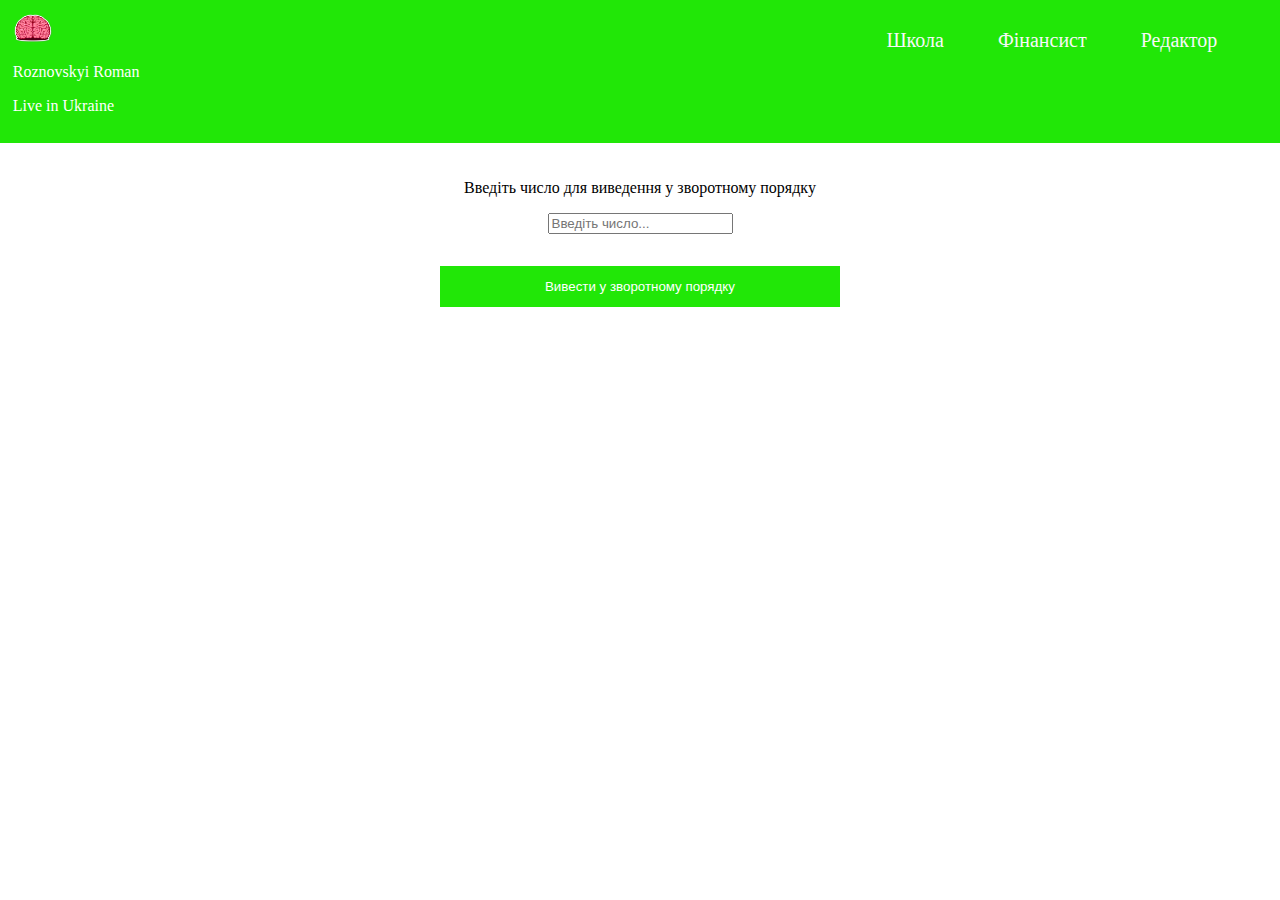
<file: index.html>
<!DOCTYPE html>
<html lang="en">
<head>
    <meta charset="UTF-8">
    <meta name="viewport" content="width=device-width, initial-scale=1.0">
    <title>Document</title>
    <link rel="stylesheet" href="lab1.css">
</head>
<body>
<header>
    <div class="logo-container" onmouseover="showAuthorInfo()" onmouseout="hideAuthorInfo()">
        <img src="brain.png" alt="IMG" class="logo">
        <div class="authorInfo" id="authorInfo">
            <p>Roznovskyi Roman</p>
            <p>Live in Ukraine</p>
        </div>
    </div>
    <ul>
        <li>
            <a href="index.html">Школа</a>
        </li>
        <li>
            <a href="Financy.html">Фінансист</a>
        </li>
        <li>
            <a href="Editor.html">Редактор</a>
        </li>
    </ul>
</header>
<div class="ZERO">
    <p>Введіть число для виведення у зворотному порядку</p>
    <input type="text" id="numberInput" placeholder="Введіть число...">
    <p id="resultParagraph"></p>
    <button onclick="reverseAndDisplay()">Вивести у зворотному порядку</button>
</div>
<script src='main.js'></script>
</body>

</html>
</file>
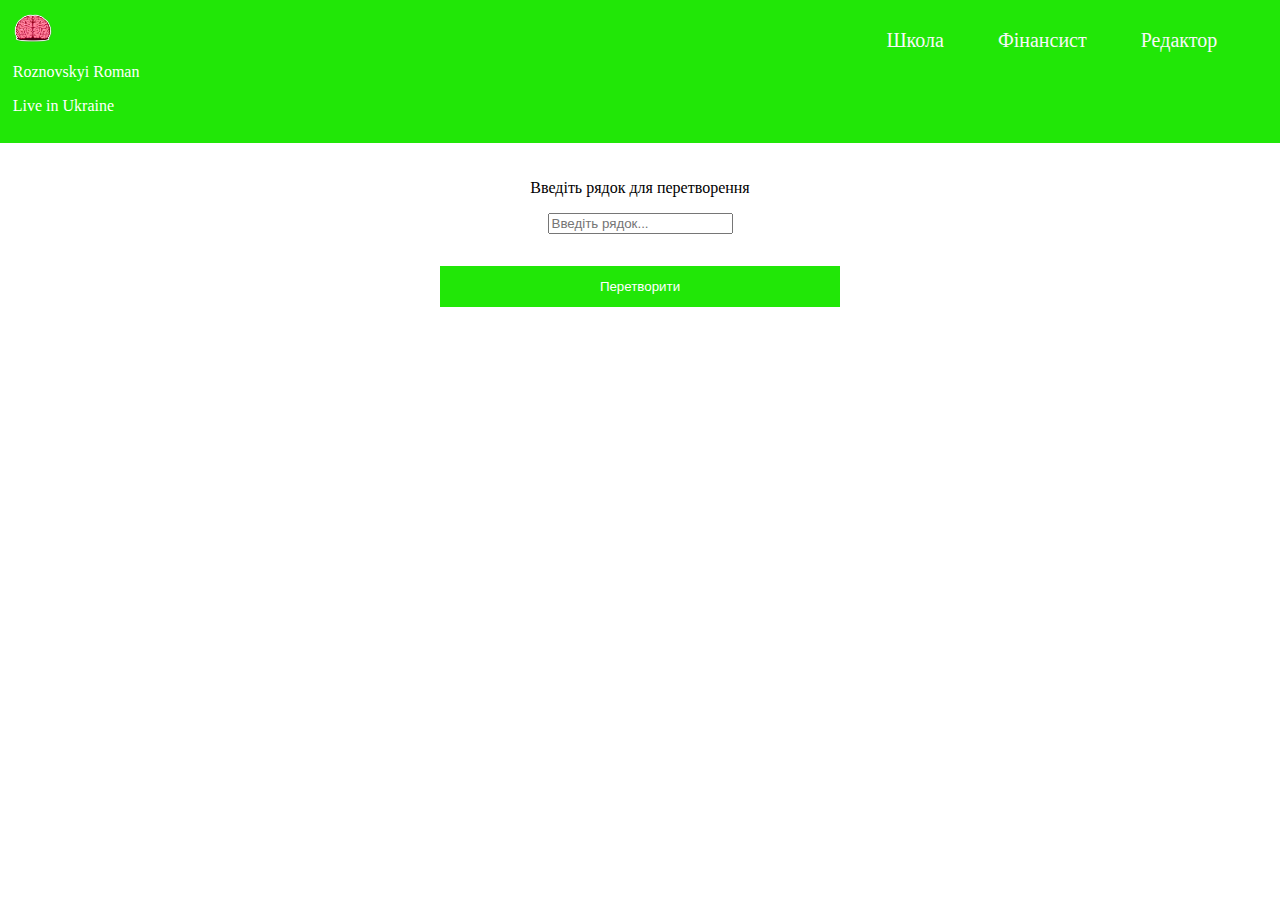
<file: Editor.html>
<!DOCTYPE html>
<html lang="en">
<head>
    <meta charset="UTF-8">
    <meta name="viewport" content="width=device-width, initial-scale=1.0">
    <title>Document</title>
    <link rel="stylesheet" href="lab1.css">
</head>
<body>
    <header>
        <div class="logo-container" onmouseover="showAuthorInfo()" onmouseout="hideAuthorInfo()">
            <img src="brain.png" alt="IMG" class="logo">
            <div class="authorInfo" id="authorInfo">
                <p>Roznovskyi Roman</p>
                <p>Live in Ukraine</p>
            </div>
        </div>
        <ul>
            <li>
                <a href="index.html">Школа</a>
            </li>
            <li>
                <a href="Financy.html">Фінансист</a>
            </li>
            <li>
                <a href="Editor.html">Редактор</a>
            </li>
        </ul>
    </header>
    <div class="ZERO">
        <p>Введіть рядок для перетворення</p>
        <input type="text" id="stringInput" placeholder="Введіть рядок...">
        <p id="resultParagraph"></p>
        <button onclick="capitalizeAndDisplay()">Перетворити</button>
    </div>

    <script src = 'main.js'></script>
</body>
</html>
</file>
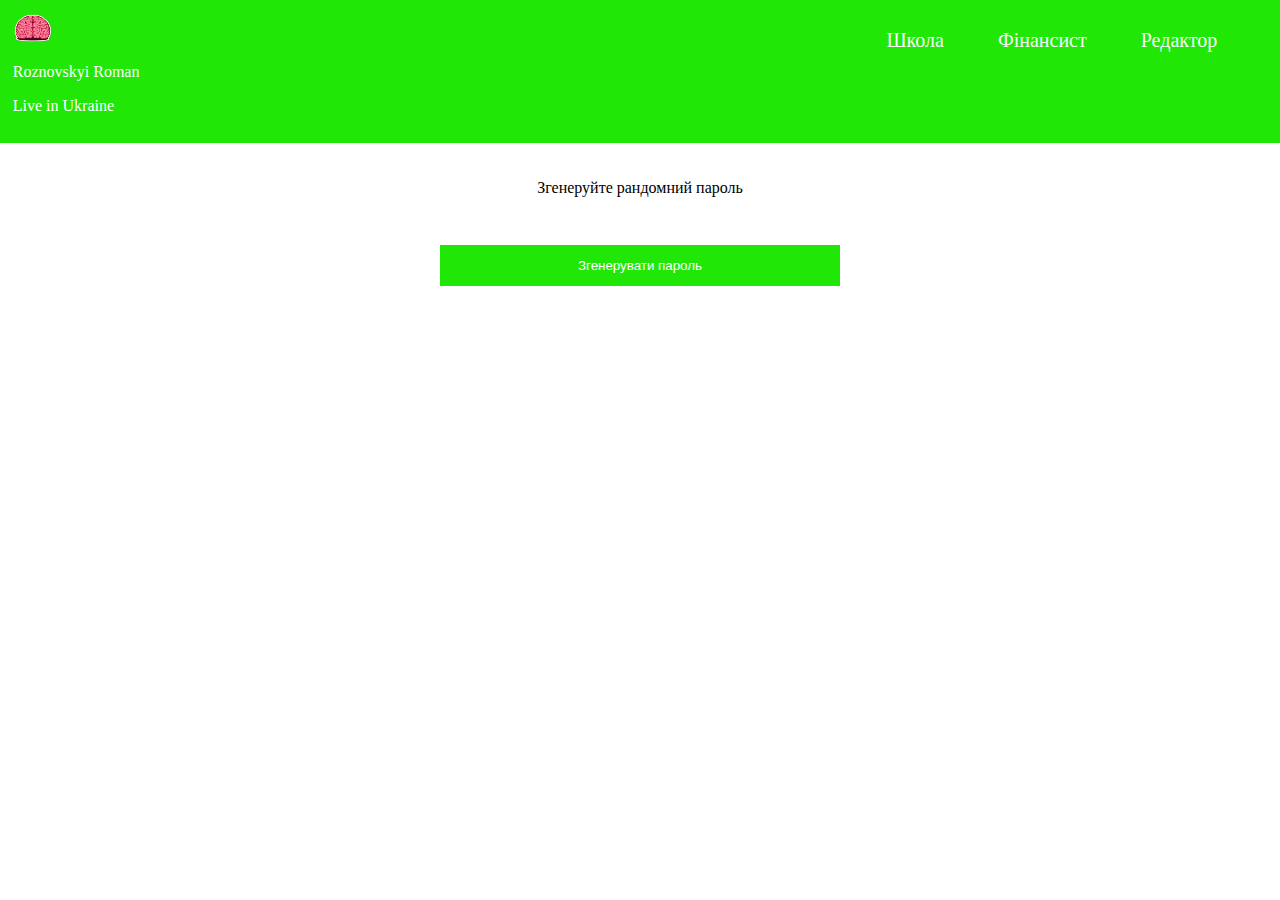
<file: Financy.html>
<!DOCTYPE html>
<html lang="en">
<head>
    <meta charset="UTF-8">
    <meta name="viewport" content="width=device-width, initial-scale=1.0">
    <title>Document</title>
    <link rel="stylesheet" href="lab1.css">
</head>
<body>
    <header>
        <div class="logo-container" onmouseover="showAuthorInfo()" onmouseout="hideAuthorInfo()">
            <img src="brain.png" alt="IMG" class="logo">
            <div class="authorInfo" id="authorInfo">
                <p>Roznovskyi Roman</p>
                <p>Live in Ukraine</p>
            </div>
        </div>
        <ul>
            <li>
                <a href="index.html">Школа</a>
            </li>
            <li>
                <a href="Financy.html">Фінансист</a>
            </li>
            <li>
                <a href="Editor.html">Редактор</a>
            </li>
        </ul>
    </header>
    <div class="ZERO">
        <p>Згенеруйте рандомний пароль</p>
        <p id="generatedPassword"></p>
        <button onclick="generatePassword()">Згенерувати пароль</button>
    </div>

    <script src = 'main.js'></script>
</body>
</html>
</file>
<file: lab1.css>
header{
    background-color:  rgb(33, 231, 7);
    padding: 1%;
    display: flex;
    justify-content:space-between;
}
body{
    margin: 0;
   
}
a{
    text-decoration: none;
    color: rgb(248, 248, 249);
    font-size:20px;
}
.authorInfo{
    color: white;
}

header li {
    display: inline;
    margin-right: 50px; 
}
.logo{
    width: 40px; 
    height: auto; 
 
}

.logo:hover {
    transform: scale(1.2); 
    margin-right: 20px; 
    background-color: lightblue; 
    border-radius: 100%;
}


a:hover {
    color: #ff9900; 
}

.ZERO{
    display: flex;
    flex-direction: column;
    align-items: center;
    margin-top: 20px;
}
#TWO{
    width: 400px;
    padding: 10px;
    margin: 10px;
    box-sizing: border-box;
}
button{
    background-color: rgb(33, 231, 7);
    width: 400px;
    padding: 1%;
    box-sizing: border-box;
    border: none;
    color:white;
    transition: background-color 0.3s ease;
}
button:hover{
    background-color: crimson;
}
</file>
